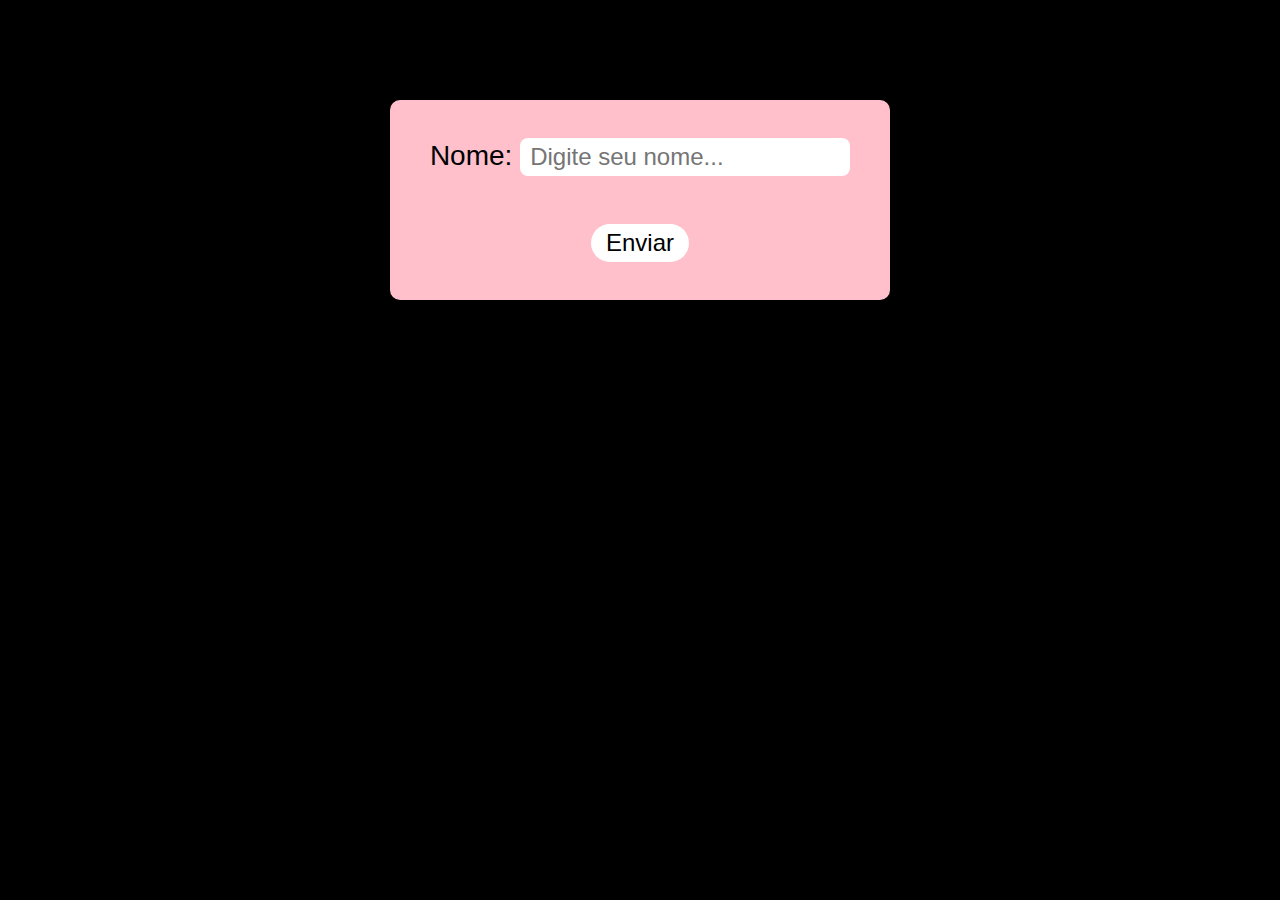
<file: Pergunta 2/index.html>
<!--Crie um script que exiba uma janela pop-up ou mensagem (alert) para o usuário quando ele clicar em um botão na página. O script deve ser capaz de coletar a entrada do usuário (por exemplo, um nome) e exibir uma mensagem personalizada de boas-vindas.
-->

<!DOCTYPE html>
<html lang="pt-br">
<head>
    <meta charset="UTF-8">
    <meta name="viewport" content="width=device-width, initial-scale=1.0">
    <link rel="stylesheet" href="style.css">
    <title>Execício 1</title>
</head>
<body>
    <form>
        <p>Nome: <input id="inNome"type="text" placeholder="Digite seu nome..."></p>
        <input class="btn" type="button" value="Enviar" id="btEnviar">
    </form>
</body>
<script src="mensagem.js"></script>
</html>
</file>
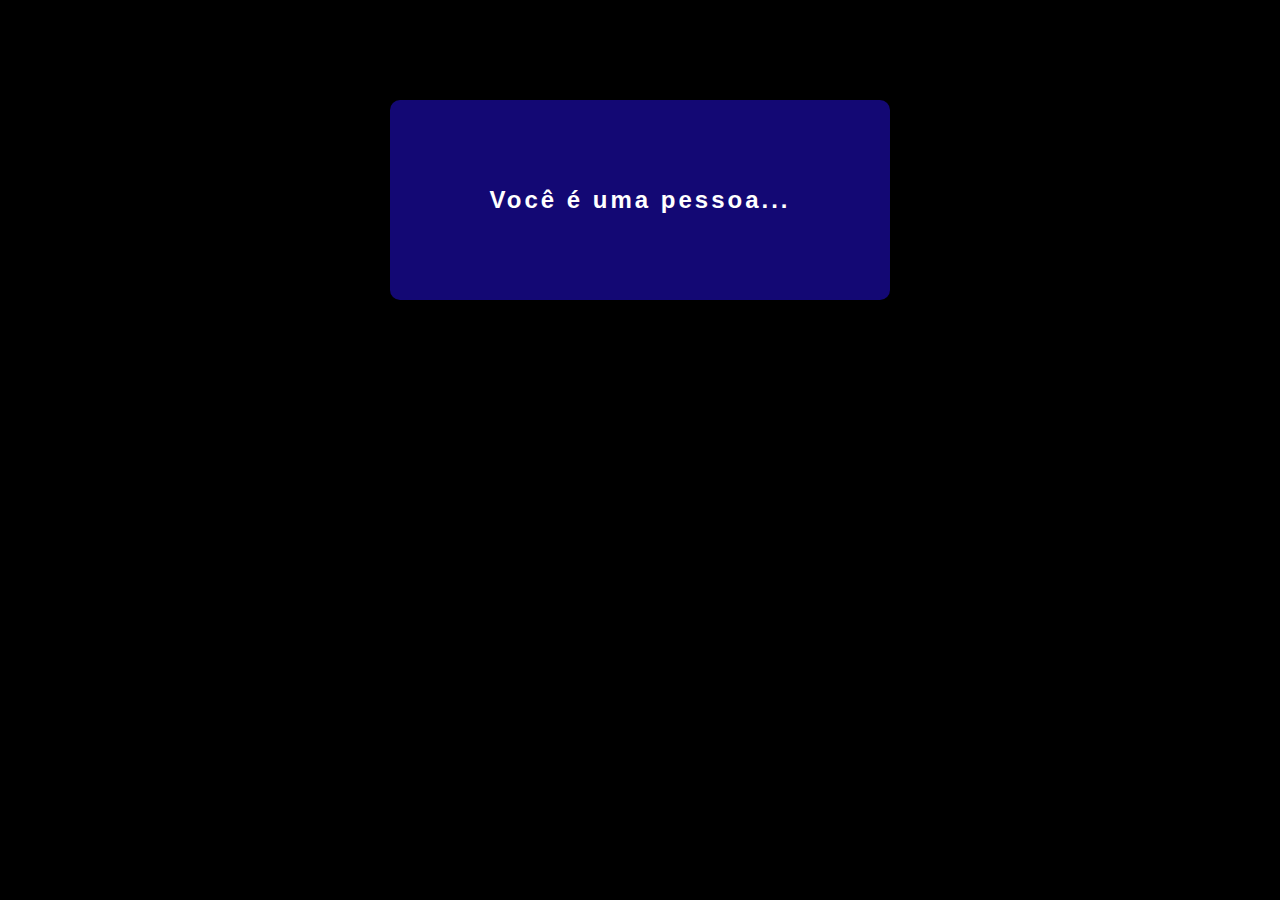
<file: Pergunta 3/index.html>
<!--Escreva um código que altere o conteúdo de um elemento HTML na página sem recarregá-la. Por exemplo, o código deve alterar o texto de um parágrafo ou o valor de um campo quando um botão for clicado.
-->

<!DOCTYPE html>
<html lang="pt-br">
<head>
    <meta charset="UTF-8">
    <meta name="viewport" content="width=device-width, initial-scale=1.0">
    <link rel="stylesheet" href="style.css">
    <title>Exercício 3</title>
    
</head>
<body>
    <main>
        <h3 id="text" onmouseover="mouseEmCima()" onmouseout="mouseFora()">Você é uma pessoa...</h3>
    </main>
</body>
<script src="script.js"></script>
</html>
</file>
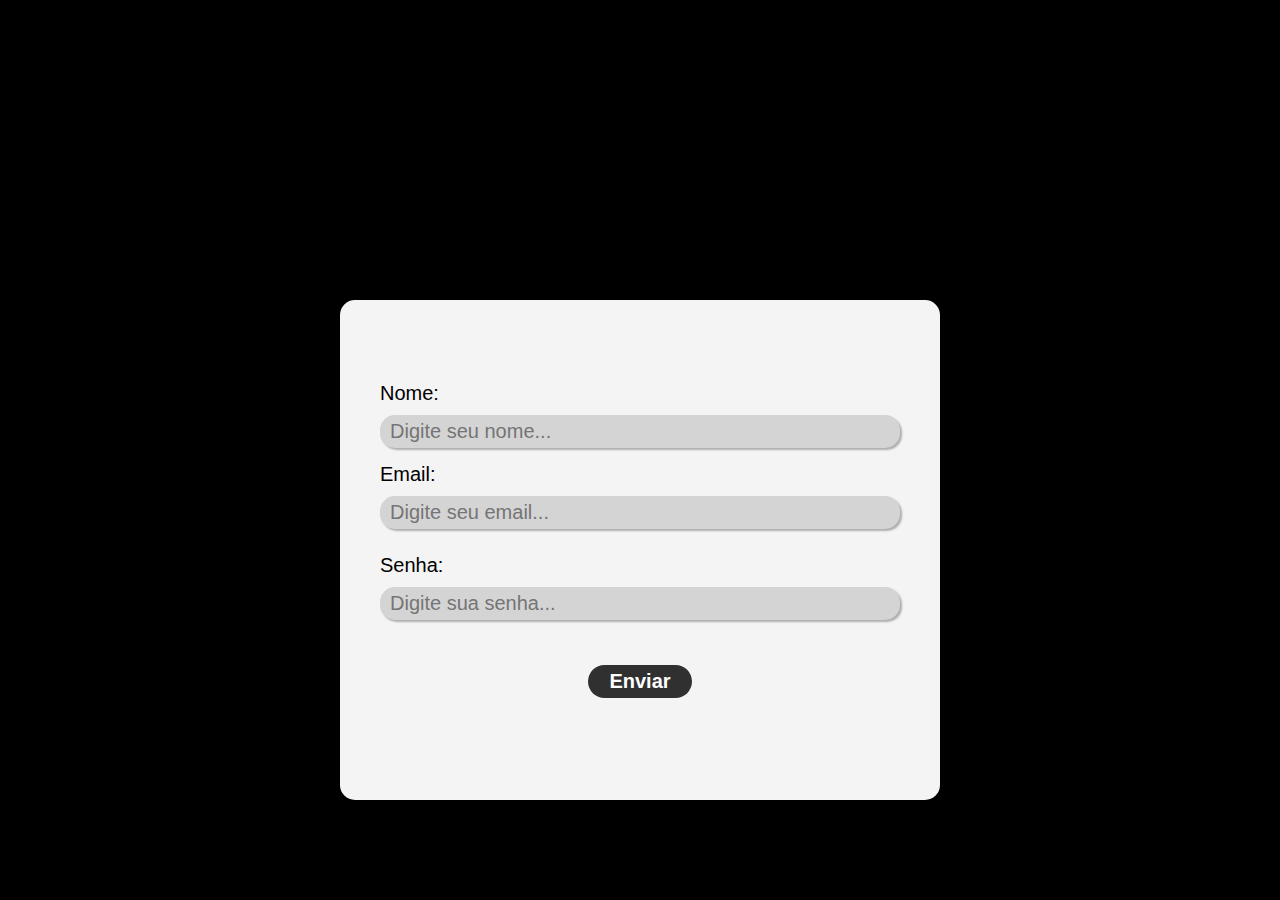
<file: Pergunta 4/index.html>
<!--Crie um formulário simples com campos de nome, e-mail e senha. Implemente a validação desses campos utilizando a linguagem escolhida. Certifique-se de que o e-mail seja válido e que a senha tenha pelo menos 8 caracteres.-->

<!DOCTYPE html>
<html lang="pt-br">
<head>
    <meta charset="UTF-8">
    <meta name="viewport" content="width=device-width, initial-scale=1.0">
    <link rel="stylesheet" href="style.css">
    <title>Exercício 4</title>
</head>
<body>
    <form id="inForm">
        <label for="name">Nome:</label>
        <input class="input" type="text" placeholder="Digite seu nome..." id="inNome">

        <label for="email">Email:</label>
        <input class="input" type="email" placeholder="Digite seu email..." id="inEmail">
        <p id="outEmail"></p>

        <label for="password">Senha:</label>
        <input class="input" type="password" placeholder="Digite sua senha..." id="inSenha" >
        <p id="outSenha"></p>

        <input class="btn" type="button" value="Enviar" id="btEnviar">
    </form>
</body>
<script src="script.js"></script>
</html>
</file>
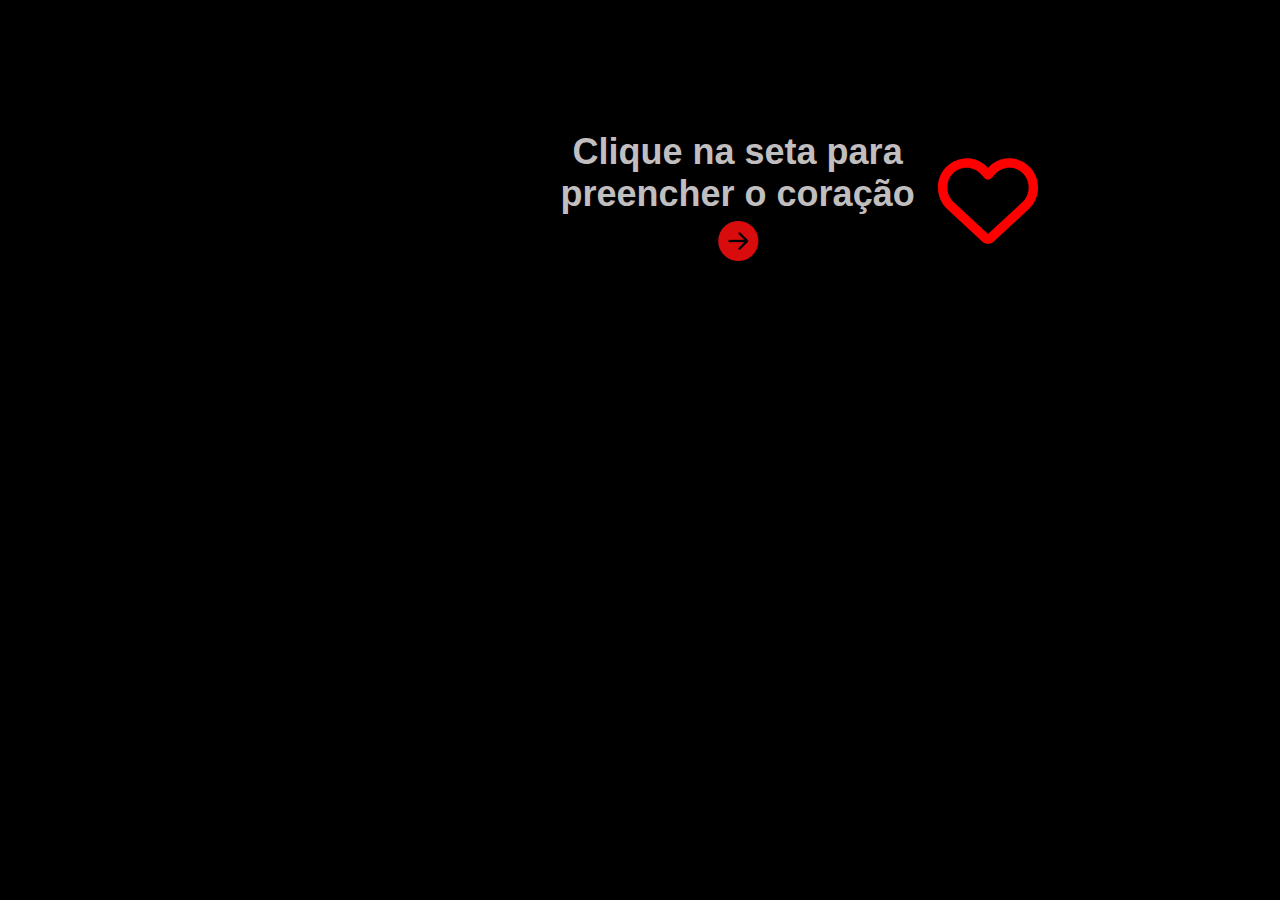
<file: Pergunta 5/index.html>
<!--Desenvolva um código que altere dinamicamente o estilo de um elemento HTML (como cor de fundo ou tamanho de fonte) quando o usuário interagir com ele. A mudança de estilo pode ser feita através de um clique ou de um evento mouseover.
-->

<!DOCTYPE html>
<html lang="pt-br">
<head>
    <meta charset="UTF-8">
    <meta name="viewport" content="width=device-width, initial-scale=1.0">
    <link rel="stylesheet" href="https://cdn.jsdelivr.net/npm/bootstrap-icons@1.11.3/font/bootstrap-icons.min.css">
    <link rel="stylesheet" href="style.css">
    <title>Atividade 5</title>
</head>
<body>
    <div id="" class="container">
        <div class="descrição">
            <h2 id="h2">Clique na seta para preencher o coração </h2>
            <i id="seta" class="bi bi-arrow-right-circle-fill"></i>
        </div>
        <img id="heart" src="heart-regular.svg" alt="coração com contorno">
    </div>
</body>
<script src="script.js"></script>
</html>
</file>
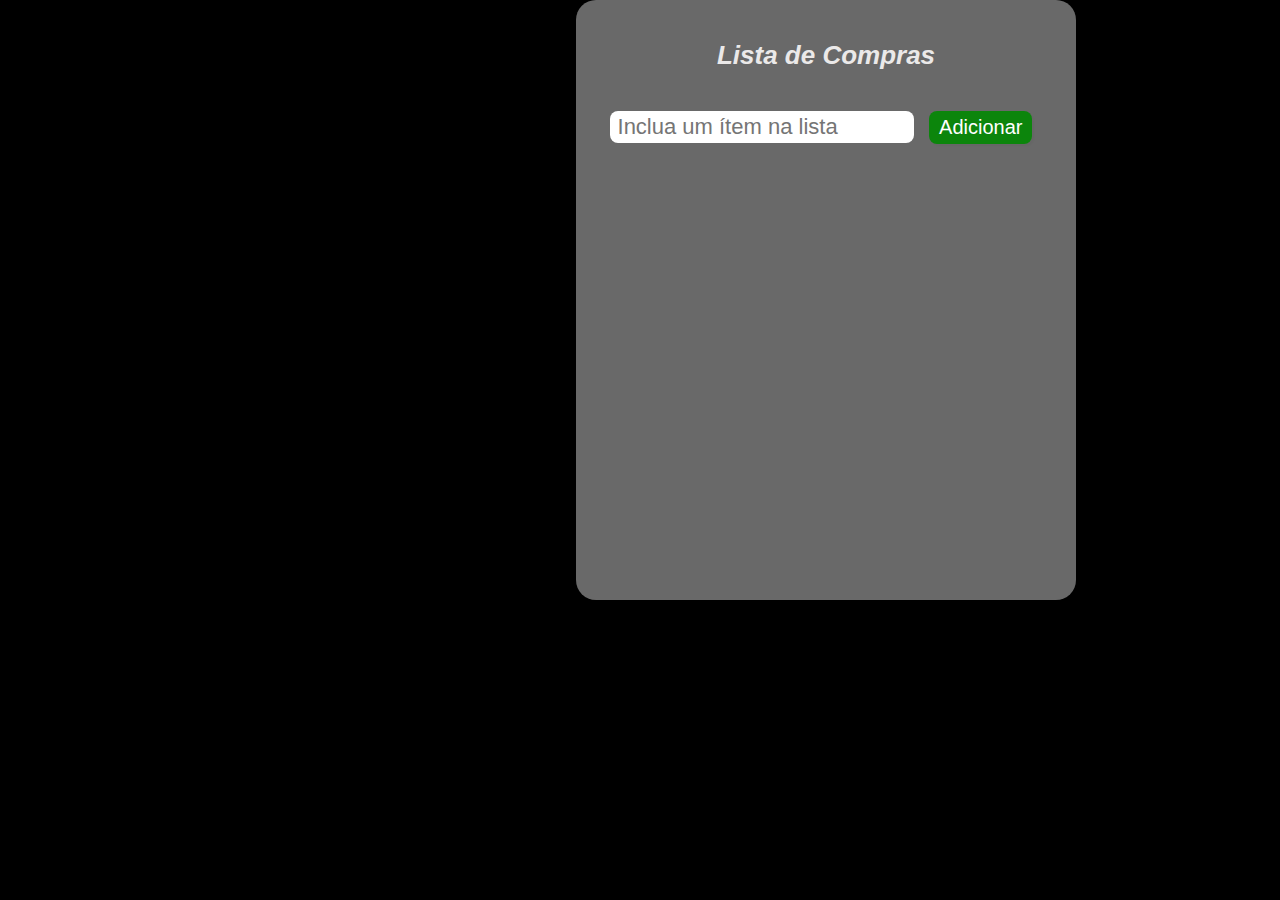
<file: Pergunta 6/index.html>
<!--Crie um programa que adicione itens a uma lista exibida em uma página web. Cada item pode ser adicionado através de um campo de texto e um botão. Também implemente a funcionalidade de remover um item da lista.
-->

<!DOCTYPE html>
<html lang="pt-br">
<head>
    <meta charset="UTF-8">
    <meta name="viewport" content="width=device-width, initial-scale=1.0">
    <link rel="stylesheet" href="https://cdn.jsdelivr.net/npm/bootstrap-icons@1.11.3/font/bootstrap-icons.min.css">
    <link rel="stylesheet" href="style.css">
    <title>Atividade 6</title>
</head>
<body>
    <section class="listaCompras">
        <h2>Lista de Compras</h2>
        <div>
            <input id="inItem" type="text" placeholder="Inclua um ítem na lista">
            <input class="btn" type="button" value="Adicionar" id="btAdicionar">
        </div> 
        <ul id="itemLista">
        </ul>
    </section>
    <script src="script.js"></script>
</body>
</html>
</file>
<file: Pergunta 2/style.css>
*{
    margin: 0;
    padding: 0;
    box-sizing: border-box;
    font-size: 24px;
    font-family: Arial, Helvetica, sans-serif;
}
body{
    background-color: black;
}
form{
    width: 500px;
    height: 200px;
    background-color: pink;
    margin: auto;
    border-radius: 10px;
    margin-top: 100px;
    display: flex;
    flex-direction: column;
    gap: 2rem;
    align-items: center;
    justify-content: center;
}

form p{
    text-align: center;
    font-size: 28px;
}

form p input{
    border: none;
    border-radius: 8px;
    padding: 5px 10px;
}

.btn{
    background-color: white;
    border: none;
    padding: 5px 15px;
    border-radius: 20px;
    cursor: pointer;
}
</file>
<file: Pergunta 3/style.css>
*{
    margin: 0;
    padding: 0;
    box-sizing: border-box;
    font-size: 24px;
    color: white;
    font-family: Arial, Helvetica, sans-serif;
}
body{
    background-color: black;
}
main{
    width: 500px;
    height: 200px;
    background-color: rgb(19, 8, 116);
    margin: auto;
    border-radius: 10px;
    margin-top: 100px;
    display: flex;
    flex-direction: column;
    gap: 2rem;
    align-items: center;
    justify-content: center;
}
h3{
    letter-spacing: 3px;
}
</file>
<file: Pergunta 4/style.css>
*{
    margin: 0;
    padding: 0;
    box-sizing: border-box;
    font-family: Arial, Helvetica, sans-serif;
    font-size: 20px;
}

body{
    background-color: black;
}

form{
    width: 600px;
    height: 500px;
    background-color: rgb(245, 244, 244);
    border-radius: 15px;
    margin: auto;
    padding: 2rem;
    margin-top: 300px;
    display: flex;
    flex-direction: column;
    justify-content: center;
}
.input{
    margin-top: 10px;
    margin-bottom: 15px;
    border: none;
    border-radius: 15px;
    padding: 5px 10px;
    background-color: rgb(212, 212, 212);
    box-shadow: 2px 2px 2px rgba(0, 0, 0, 0.288);
}

.btn{
    margin: 20px auto;
    width: 20%;
    padding: 5px 0;
    border: none;
    border-radius: 20px; 
    background-color: rgb(49, 48, 48);
    color: rgb(255, 255, 255);
    font-weight: bold;
    cursor: pointer;
}
.btn:hover{
    background-color: rgb(85, 85, 85);
    transition: 1s;
}
p{
    color: red;
    font-size: 14px;
    font-weight: lighter;
    margin-bottom: 10px;
    padding-left: 10px;
}
</file>
<file: Pergunta 5/style.css>
*{
    margin: 0;
    padding: 0;
    box-sizing: border-box;
    font-family: Arial, Helvetica, sans-serif;
    font-size: 20px;
}

body{
    background-color: black;
    width: 100%;
    height: 100%;
}
.container{
    display: flex;
    align-items: center;
    width: 500px;
    height: 400px;
    margin-left: 42%;
}
.descrição{
    display: flex;
    flex-direction: column;
}
.descrição h2{
    color: rgb(192, 190, 190);
    font-size: 1.8rem;
    text-align: center;
}
.descrição i{
    color: rgb(216, 12, 12);
    font-size: 40px;
    margin: 5px auto;
    cursor: pointer;
}
.descrição i:hover{
    color: rgb(136, 4, 4);
    transition: 1.5s;
}
.container img{
    width: 100px;
    height: 100px;
}
</file>
<file: Pergunta 6/style.css>
*{
    margin: 0;
    padding: 0;
    box-sizing: border-box;
    font-family: Arial, Helvetica, sans-serif;
    font-size: 20px;
}

body{
    background-color: black;
    width: 100%;
    height: 100vh;
}

.listaCompras{
    width: 500px;
    height: 600px;
    display: flex;
    flex-direction: column;
    align-items: center;
    margin-left: 45%;
    border-radius: 20px;
    background-color: rgb(105, 105, 105);
}
h2{
    color: rgb(235, 233, 233);
    margin: 2rem 0;
    font-size: 1.3rem;
    font-style: italic;
    font-weight: bolder;
}
input{
    font-size: 1.1rem;
    border: none;
    border-radius: 8px;
    padding: 3px 8px;
    margin-right: 10px;
    margin-bottom: 2rem;
}
.btn{
    background-color: rgb(12, 133, 12);
    color: white;
    font-size: 1rem;
    padding: 5px 10px;
    box-shadow: 2px 2px 2px rgba(0, 0, 0, 0.027);
    cursor: pointer;
}
.btn:hover{
    background-color: rgb(7, 75, 7);
    transition: 1s;
}

li{
    color: rgb(241, 241, 241);
    list-style-type: none;
    display: flex;
    justify-content: space-between;
    width: 400px;
    margin-bottom: 1rem;
}
i{
    color: rgb(11, 33, 156);
}
</file>
